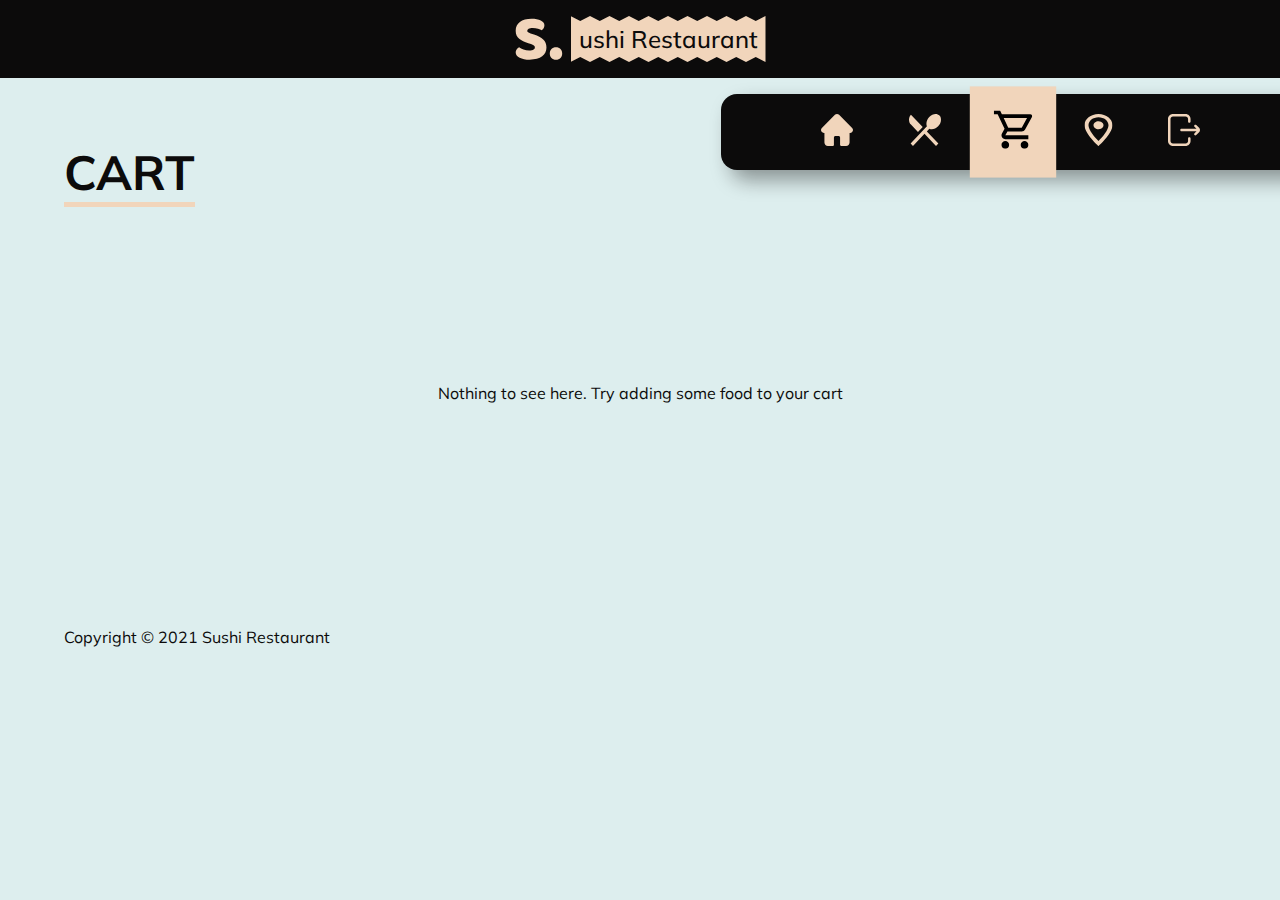
<file: cart.html>
<!DOCTYPE html>
<html lang="en">

<head>
    <meta charset="UTF-8">
    <meta http-equiv="X-UA-Compatible" content="IE=edge">
    <meta name="viewport" content="width=device-width, initial-scale=1.0">
    <title>Sushi Food App</title>
    <link rel="preconnect" href="https://fonts.googleapis.com">
    <link rel="preconnect" href="https://fonts.gstatic.com" crossorigin>
    <link href="https://fonts.googleapis.com/css2?family=Mulish:wght@300;400;500;700&display=swap" rel="stylesheet">
    <!-- <link rel="stylesheet" href="https://cdn.jsdelivr.net/npm/uikit@3.15.3/dist/css/uikit.min.css" /> -->
    <link rel="stylesheet" href="styles/main.css">
    <link rel="stylesheet" href="styles/template.css">
    <link rel="stylesheet" href="styles/cart.css">
    <link rel="icon" href="favicon.svg">
</head>

<body>
    <header class="site-header">
        <img src="images/S..svg" alt="logo">
        <h1>ushi Restaurant</h1>
    </header>
    <nav class="menu">
        <span class="toggle"></span>
        <div>
            <ul>
                <li title="home">
                    <a href="./">
                        <svg width="40" height="40" viewBox="0 0 40 40" fill="none" xmlns="http://www.w3.org/2000/svg">
                            <path
                                d="M38.9255 17.3981L38.9228 17.3953L22.6043 1.0791C21.9087 0.383301 20.9839 0 20.0002 0C19.0166 0 18.0918 0.382996 17.3959 1.0788L1.08597 17.3868C1.08047 17.3923 1.07498 17.3981 1.06949 17.4036C-0.358882 18.84 -0.356441 21.1707 1.07651 22.6035C1.73117 23.2584 2.59583 23.6377 3.5203 23.6774C3.55784 23.681 3.59568 23.6829 3.63383 23.6829H4.28423V35.6906C4.28423 38.0667 6.21772 40 8.59467 40H14.979C15.626 40 16.151 39.4754 16.151 38.8281V29.4141C16.151 28.3298 17.033 27.4478 18.1174 27.4478H21.8831C22.9675 27.4478 23.8495 28.3298 23.8495 29.4141V38.8281C23.8495 39.4754 24.3742 40 25.0215 40H31.4058C33.7828 40 35.7163 38.0667 35.7163 35.6906V23.6829H36.3194C37.3027 23.6829 38.2275 23.2999 38.9237 22.6041C40.3582 21.1688 40.3588 18.8342 38.9255 17.3981Z"
                                fill="currentColor" />
                        </svg>

                    </a>
                </li>
                <li title="menu">
                    <a href="./menu.html">
                        <svg width="40" height="40" viewBox="0 0 40 40" fill="none" xmlns="http://www.w3.org/2000/svg">
                            <path fill-rule="evenodd" clip-rule="evenodd"
                                d="M36.4208 15.458C33.0946 18.9609 28.5969 20.0624 25.3962 18.4982L22.321 21.7367L36.7136 36.8937L33.764 40L19.3714 24.843L4.95784 39.978L2.00819 36.8717L22.4256 15.3699C20.9403 11.9993 21.9863 7.2627 25.3125 3.75985C29.329 -0.447975 35.061 -1.24107 38.1152 1.97538C41.1904 5.21386 40.4164 11.2502 36.4208 15.458ZM17.1331 16.2511L11.2128 22.4858L2.44758 13.277C-0.81586 9.81823 -0.81586 4.24452 2.44758 0.807764L17.1331 16.2511Z"
                                fill="currentColor" />
                        </svg>
                    </a>
                </li>
                <li class="active" title="cart">
                    <a href="#">
                        <svg width="40" height="40" viewBox="0 0 40 40" fill="none" xmlns="http://www.w3.org/2000/svg">
                            <path fill-rule="evenodd" clip-rule="evenodd"
                                d="M32.5879 19.94C31.9081 21.18 30.5886 22 29.0892 22H14.1947L11.9955 26H35.9866V30H11.9955C8.95667 30 7.03739 26.74 8.49684 24.06L11.1958 19.18L3.99852 4H0V0H6.53757L8.41687 4H38.0059C39.5253 4 40.485 5.64 39.7452 6.96L32.5879 19.94ZM34.6071 8H10.3161L15.0543 18H29.0891L34.6071 8ZM11.9956 32C9.79644 32 8.0171 33.8 8.0171 36C8.0171 38.2 9.79644 40 11.9956 40C14.1948 40 15.9941 38.2 15.9941 36C15.9941 33.8 14.1948 32 11.9956 32ZM28.0096 36C28.0096 33.8 29.7889 32 31.9881 32C34.1873 32 35.9866 33.8 35.9866 36C35.9866 38.2 34.1873 40 31.9881 40C29.7889 40 28.0096 38.2 28.0096 36Z"
                                fill="currentColor" />
                        </svg>
                    </a>
                </li>
                <li title="places">
                    <a href=" #">
                        <svg width="35" height="40" viewBox="0 0 35 40" fill="none" xmlns="http://www.w3.org/2000/svg">
                            <path fill-rule="evenodd" clip-rule="evenodd"
                                d="M17.5 0C7.825 0 0 6.26 0 14C0 24.5 17.5 40 17.5 40C17.5 40 35 24.5 35 14C35 6.26 27.175 0 17.5 0ZM4.99989 14C4.99989 8.48 10.5999 4 17.4999 4C24.3999 4 29.9999 8.48 29.9999 14C29.9999 19.76 22.7999 28.38 17.4999 33.76C12.2999 28.42 4.99989 19.7 4.99989 14ZM11.2501 14C11.2501 11.2386 14.0483 9 17.5001 9C19.733 9 21.7963 9.95299 22.9127 11.5C24.0292 13.047 24.0292 14.953 22.9127 16.5C21.7963 18.047 19.733 19 17.5001 19C14.0483 19 11.2501 16.7614 11.2501 14Z"
                                fill="currentColor" />
                        </svg>
                    </a>
                </li>
                <li title="exit">
                    <a href=" #">
                        <svg width="40" height="40" viewBox="0 0 40 40" fill="none" xmlns="http://www.w3.org/2000/svg">
                            <path
                                d="M28.2044 30.625V33.75C28.2044 37.1964 25.4006 40 21.9541 40H6.25027C2.80377 40 0 37.1964 0 33.75V6.25C0 2.80365 2.80377 0 6.25027 0H21.9541C25.4006 0 28.2044 2.80365 28.2044 6.25V9.375C28.2044 10.238 27.5049 10.9375 26.6418 10.9375C25.7787 10.9375 25.0792 10.238 25.0792 9.375V6.25C25.0792 4.52698 23.6772 3.125 21.9541 3.125H6.25027C4.52718 3.125 3.12514 4.52698 3.12514 6.25V33.75C3.12514 35.473 4.52718 36.875 6.25027 36.875H21.9541C23.6772 36.875 25.0792 35.473 25.0792 33.75V30.625C25.0792 29.762 25.7787 29.0625 26.6418 29.0625C27.5049 29.0625 28.2044 29.762 28.2044 30.625ZM38.8576 17.316L35.3586 13.8171C34.7482 13.2068 33.7588 13.2068 33.1487 13.8171C32.5384 14.4272 32.5384 15.4166 33.1487 16.0266L35.6376 18.5156H16.8757C16.0127 18.5156 15.3132 19.2151 15.3132 20.0781C15.3132 20.9412 16.0127 21.6406 16.8757 21.6406H35.6376L33.1487 24.1296C32.5384 24.7397 32.5384 25.7291 33.1487 26.3391C33.4539 26.6443 33.8537 26.7969 34.2535 26.7969C34.6536 26.7969 35.0534 26.6443 35.3586 26.3391L38.8576 22.8403C40.3808 21.3171 40.3808 18.8391 38.8576 17.316Z"
                                fill="currentColor" />
                        </svg>
                    </a>
                </li>
            </ul>
        </div>
    </nav>
    <div class="container">
        <section id="cart-section">
            <header>
                <h1>CART</h1>
            </header>
            <div class="wrapper">
                <div class="cart-container">
                    <ul>
                        <li>
                            <div class="food-image">
                                <img src="" alt="">
                            </div>
                            <div class="food-title">
                                <h3></h3>
                                <p></p>
                            </div>
                            <div class="quantity">
                                <span class="minus">-</span>
                                <span class="value"></span>
                                <span class="add">+</span>
                            </div>
                            <svg class="delete" width="20" height="20" viewBox="0 0 20 20" fill="none"
                                xmlns="http://www.w3.org/2000/svg">
                                <path
                                    d="M17.18 0L10 7.18L2.82 0L0 2.82L7.18 10L0 17.18L2.82 20L10 12.82L17.18 20L20 17.18L12.82 10L20 2.82L17.18 0Z"
                                    fill="black" fill-opacity="0.6" />
                            </svg>
                        </li>
                    </ul>
                </div>
                <div class="cart-call-to-action">
                    <div class="cart-order">
                        <h2>Your Subtotal</h2>
                        <p>Subtotal: <span id="cart-total"></span></p>
                        <button>Confirm Order</button>
                    </div>
                    <div class="promo-code">
                        <h2>Promo Code</h2>
                        <input type="text" name="promo-code" id="promo-code" placeholder="enter promo code">
                        <button>Apply</button>
                    </div>
                </div>
            </div>
        </section>
    </div>
    <footer id="site-footer">
        <div class="disclaimer">
            <p>Copyright &copy; 2021 Sushi Restaurant</p>
        </div>
    </footer>
    <script src="temp/jquery-3.6.0.min.js"></script>
    <script src="scripts/main.js"></script>
    <script src="scripts/cart.js"></script>
    <!-- <script src="https://cdn.jsdelivr.net/npm/uikit@3.15.3/dist/js/uikit.min.js"></script>
    <script src="https://cdn.jsdelivr.net/npm/uikit@3.15.3/dist/js/uikit-icons.min.js"></script> -->
</body>

</html>
</file>
<file: styles/main.css>
* {
  box-sizing: border-box;
  margin: 0;
  padding: 0;
}

:root {
  --clr-primary: #F1D5BB;
  --clr-neutral: #0C0B0B;
}

body {
  font-family: "Mulish", system-ui, -apple-system, BlinkMacSystemFont, "Segoe UI", Roboto, Oxygen, Ubuntu, Cantarell, "Open Sans", "Helvetica Neue", sans-serif;
  min-height: 100vh;
  overflow-x: hidden;
  overflow-y: auto;
  color: var(--clr-neutral);
  font-size: 1.5rem;
}

h1 {
  font-size: 3rem;
}

button, a {
  font-family: inherit;
  font-size: inherit;
  color: inherit;
  border: none;
  cursor: url("../fork2.png"), pointer;
}
</file>
<file: styles/template.css>
body {
  font-size: 1rem;
  background-color: #dee;
}

.site-header {
  display: flex;
  align-items: center;
  justify-content: center;
  padding: 1rem 4rem;
  column-gap: 0.5rem;
  background-color: var(--clr-neutral);
}
.site-header img {
  transform-origin: left center;
}
.site-header h1 {
  font-size: 1.5rem;
  font-weight: 500;
  padding: 0.5rem;
  background-color: var(--clr-primary);
  clip-path: polygon(0% 0%, 5% 5px, 10% 0%, 15% 5px, 20% 0%, 25% 5px, 30% 0%, 35% 5px, 40% 0%, 45% 5px, 50% 0%, 55% 5px, 60% 0%, 65% 5px, 70% 0%, 75% 5px, 80% 0%, 85% 5px, 90% 0%, 95% 5px, 100% 0%, 100% 100%, 95% calc(100% - 5px), 90% 100%, 85% calc(100% - 5px), 80% 100%, 75% calc(100% - 5px), 70% 100%, 65% calc(100% - 5px), 60% 100%, 55% calc(100% - 5px), 50% 100%, 45% calc(100% - 5px), 40% 100%, 35% calc(100% - 5px), 30% 100%, 25% calc(100% - 5px), 20% 100%, 15% calc(100% - 5px), 10% 100%, 5% calc(100% - 5px), 0% 100%);
}

.menu {
  margin-top: 1rem;
  color: white !important;
  display: flex;
  flex-direction: row-reverse;
  align-items: center;
  position: absolute;
  z-index: 2;
  right: 0;
}
.menu .toggle {
  border-radius: 50%;
  background-color: var(--clr-neutral);
  display: none;
  width: 50px;
  scale: 2;
  border: 5px solid var(--clr-primary);
  transform-origin: left center;
  justify-content: center;
  place-items: center;
  z-index: 2;
}
.menu .toggle::before {
  content: "";
  padding-bottom: 100%;
}
.menu ul {
  translate: 20px;
  box-shadow: 10px 10px 20px rgba(12, 12, 12, 0.4);
  background-color: var(--clr-neutral);
  padding: 0 5rem;
  border-bottom-left-radius: 1rem;
  border-top-left-radius: 1rem;
  align-self: center;
  display: flex;
  column-gap: 1rem;
}
.menu ul li {
  position: relative;
  display: block;
  padding: 1rem;
  color: var(--clr-primary);
}
.menu ul li a {
  all: unset;
}
.menu ul li a svg {
  scale: 0.8;
}
.menu ul li .badge {
  color: var(--clr-neutral);
  background-color: var(--clr-primary);
  border-radius: 5px;
  top: 0;
  left: 100%;
  transform: translate(-50%, -50%);
  position: absolute;
  padding: 0.2rem 0.5rem;
  font-size: 1rem;
  cursor: pointer;
}
.menu ul li.active {
  color: black;
  scale: 1.2;
  background-color: var(--clr-primary);
}
.menu ul li:not(.active):hover {
  background-color: #444;
}

.container {
  width: 100%;
}
.container section {
  margin: 4rem;
}
.container section header h1 {
  margin: 1rem 0;
  display: table;
  border-bottom: 5px solid var(--clr-primary);
}

#site-footer {
  padding: 0 4rem 1rem;
}
</file>
<file: styles/cart.css>
#cart-section .wrapper {
  display: grid;
  grid-template-columns: 3fr 2fr;
  column-gap: 3rem;
  --padding: 1rem;
}
#cart-section .wrapper .cart-container, #cart-section .wrapper .cart-call-to-action {
  margin-bottom: auto;
}
#cart-section .wrapper .cart-container {
  background-color: var(--clr-primary);
  padding: var(--padding);
}
#cart-section .wrapper .cart-container ul {
  display: flex;
  row-gap: 2rem;
  flex-direction: column;
}
#cart-section .wrapper .cart-container ul li {
  list-style: none;
  display: flex;
  column-gap: 2rem;
  align-items: center;
  justify-content: space-between;
}
#cart-section .wrapper .cart-container ul li .food-image {
  width: 80px;
  height: 80px;
  border-radius: 50%;
  overflow: hidden;
}
#cart-section .wrapper .cart-container ul li .food-image img {
  width: 100%;
  height: 100%;
  object-fit: cover;
  object-position: center;
}
#cart-section .wrapper .cart-container ul li .food-title {
  margin-right: auto;
  text-transform: capitalize;
}
#cart-section .wrapper .cart-container ul li .quantity {
  cursor: pointer;
  display: flex;
  column-gap: 10px;
  align-items: center;
  user-select: none;
}
#cart-section .wrapper .cart-container ul li .quantity .value {
  background-color: white;
  padding: 0 8px;
}
#cart-section .wrapper .cart-container ul li .delete {
  cursor: pointer;
  margin: 10px;
}
#cart-section .wrapper .cart-call-to-action {
  border: 2px solid var(--clr-primary);
}
#cart-section .wrapper .cart-call-to-action .cart-order, #cart-section .wrapper .cart-call-to-action .promo-code {
  padding: var(--padding);
}
#cart-section .wrapper .cart-call-to-action .cart-order h2, #cart-section .wrapper .cart-call-to-action .promo-code h2 {
  margin-bottom: 0.5rem;
}
#cart-section .wrapper .cart-call-to-action .cart-order button, #cart-section .wrapper .cart-call-to-action .promo-code button {
  padding: 0.5rem 1rem;
  background-color: var(--clr-neutral);
  color: white;
  border-radius: 10px;
}
#cart-section .wrapper .cart-call-to-action .cart-order {
  background-color: var(--clr-primary);
}
#cart-section .wrapper .cart-call-to-action .cart-order p {
  margin: 0.75rem 0;
}
#cart-section .wrapper .cart-call-to-action .promo-code input {
  border: 1px solid var(--clr-primary);
  font-family: inherit;
  padding: 0.5rem;
}
#cart-section #emptycart {
  margin: auto;
  padding: 10rem;
  text-align: center;
}
</file>
